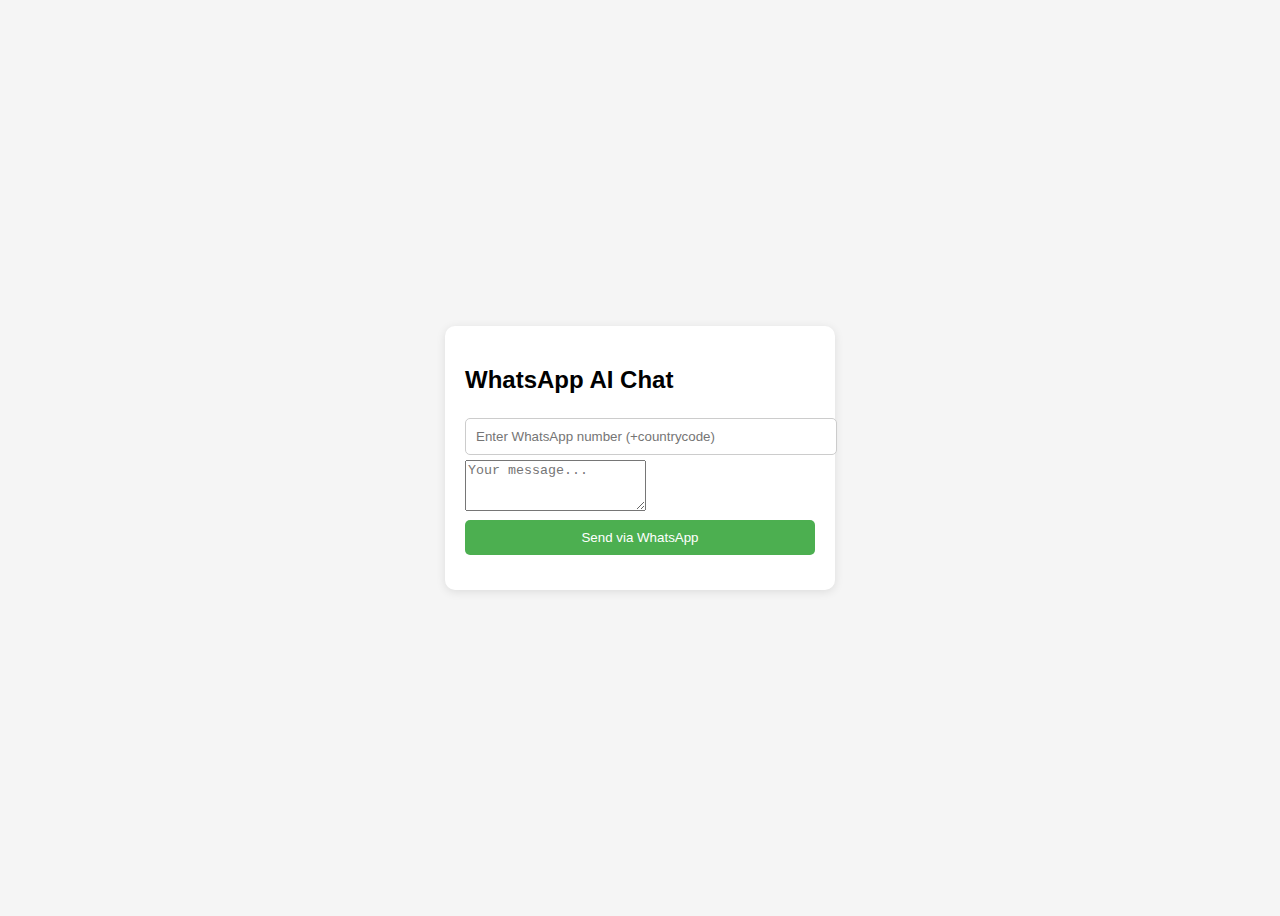
<file: static/index.html>
<!DOCTYPE html>
<html lang="en">
<head>
  <meta charset="UTF-8">
  <title>WhatsApp AI Caller</title>
  <style>
    body { font-family: Arial, sans-serif; background: #f5f5f5; display: flex; justify-content: center; align-items: center; height: 100vh; }
    .container { background: #fff; padding: 20px; border-radius: 10px; box-shadow: 0 2px 10px rgba(0,0,0,0.1); width: 350px; }
    input, button { width: 100%; padding: 10px; margin: 5px 0; border-radius: 5px; border: 1px solid #ccc; }
    button { background: #4CAF50; color: white; border: none; cursor: pointer; }
    button:hover { background: #45a049; }
    #status { margin-top: 10px; color: #333; }
  </style>
</head>
<body>
  <div class="container">
    <h2>WhatsApp AI Chat</h2>
    <input type="text" id="phone" placeholder="Enter WhatsApp number (+countrycode)">
    <textarea id="message" placeholder="Your message..." rows="3"></textarea>
    <button onclick="sendMessage()">Send via WhatsApp</button>
    <div id="status"></div>
  </div>

  <script>
    async function sendMessage() {
      const phone = document.getElementById('phone').value.trim();
      const message = document.getElementById('message').value.trim();
      const statusEl = document.getElementById('status');

      if (!phone || !message) {
        statusEl.textContent = "Please enter both phone number and message.";
        return;
      }

      statusEl.textContent = "Sending...";

      try {
        const res = await fetch('/send_whatsapp', {
          method: 'POST',
          headers: { 'Content-Type': 'application/json' },
          body: JSON.stringify({ to: phone, text: message })
        });
        const data = await res.json();
        if (data.ok) {
          statusEl.textContent = "Message sent successfully!";
        } else {
          statusEl.textContent = "Failed to send message.";
        }
      } catch (err) {
        statusEl.textContent = "Error: " + err.message;
      }
    }
  </script>
</body>
</html>
</file>
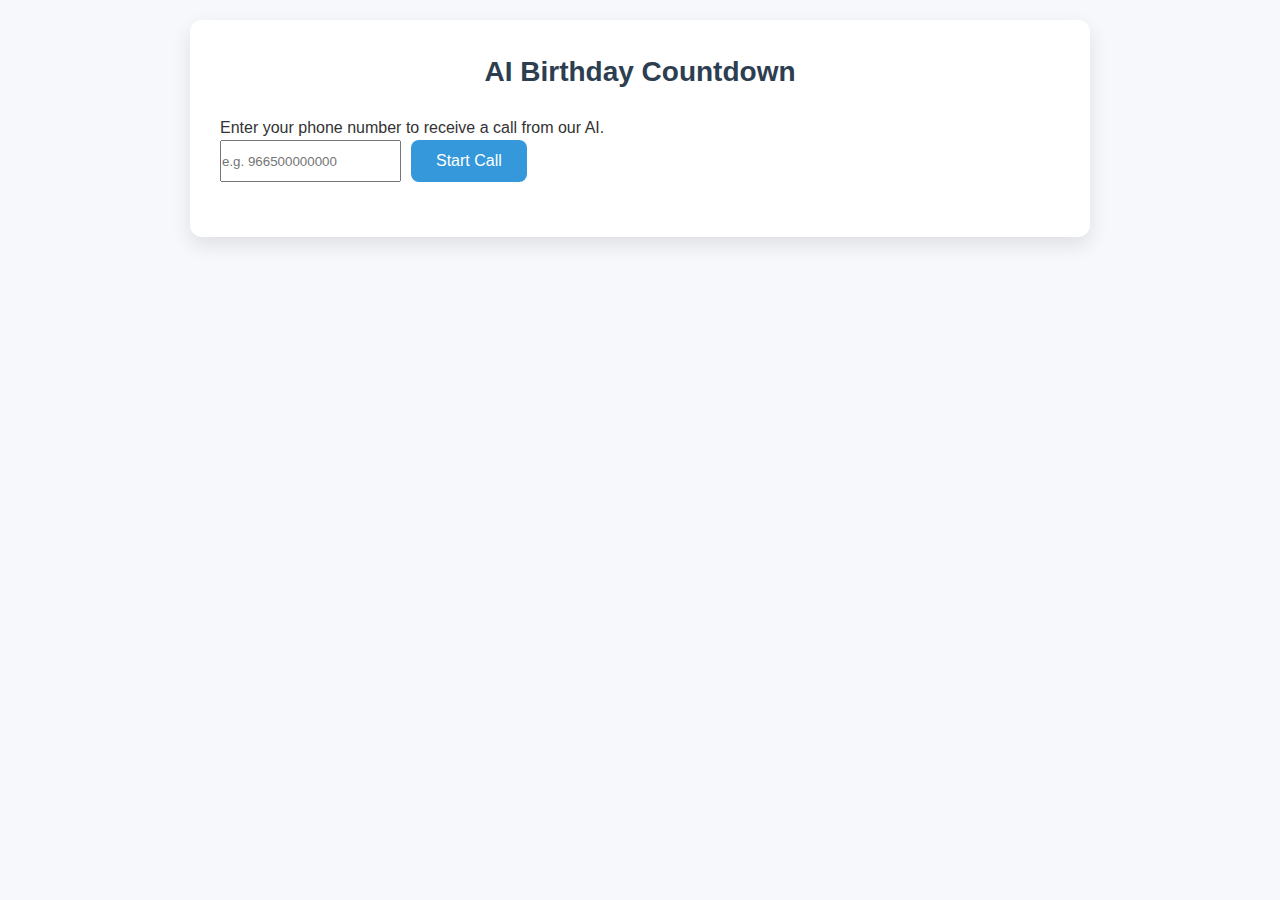
<file: templates/index.html>
<!DOCTYPE html>
<html lang="en">
<head>
    <meta charset="UTF-8">
    <meta name="viewport" content="width=device-width, initial-scale=1.0">
    <title>Vonage Birthday Call</title>
    <link rel="stylesheet" href="/static/style.css">
</head>
<body>
    <div class="container">
        <h1>AI Birthday Countdown</h1>
        <p>Enter your phone number to receive a call from our AI.</p>
        
        <form action="/dial" method="post">
            <input type="tel" name="phone" placeholder="e.g. 966500000000" required>
            <button type="submit">Start Call</button>
        </form>
    </div>
</body>
</html>
</file>
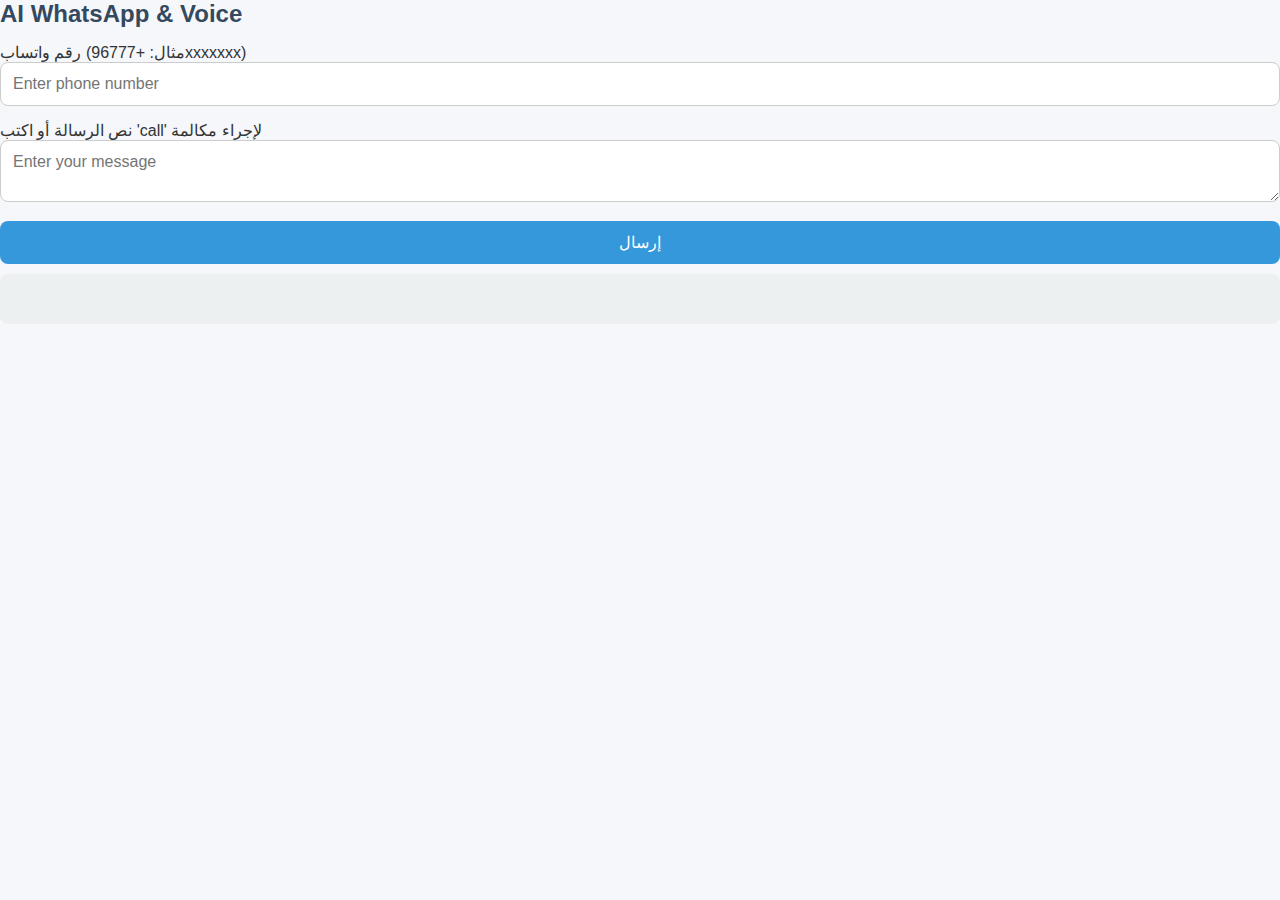
<file: templates/oldindex.html>
<!DOCTYPE html>
<html lang="en">
<head>
  <meta charset="UTF-8">
  <meta name="viewport" content="width=device-width, initial-scale=1.0">
  <title>AI WhatsApp & Voice</title>
  <link rel="stylesheet" href="/static/css/style.css">
</head>
<body>
  <h2>AI WhatsApp & Voice</h2>

  <label>رقم واتساب (مثال: +96777xxxxxxx)</label>
  <input type="text" id="phone" placeholder="Enter phone number">

  <label>نص الرسالة أو اكتب 'call' لإجراء مكالمة</label>
  <textarea id="message" placeholder="Enter your message"></textarea>

  <button id="sendBtn">إرسال</button>

  <div id="response"></div>

  <script src="/static/js/script.js"></script>
</body>
</html>
</file>
<file: static/style.css>
/* ==========================
   Base Reset & Fonts
========================== */
* {
    box-sizing: border-box;
    margin: 0;
    padding: 0;
    font-family: 'Segoe UI', Tahoma, Geneva, Verdana, sans-serif;
}

body {
    background-color: #f7f8fc;
    color: #333;
    line-height: 1.6;
    padding: 20px;
}

/* ==========================
   Container
========================== */
.container {
    max-width: 900px;
    margin: 0 auto;
    background: #fff;
    padding: 30px;
    border-radius: 12px;
    box-shadow: 0 8px 20px rgba(0,0,0,0.1);
}

/* ==========================
   Headings
========================== */
h1 {
    font-size: 28px;
    color: #2c3e50;
    margin-bottom: 20px;
    text-align: center;
}

h2 {
    font-size: 22px;
    color: #34495e;
    margin-bottom: 15px;
}

/* ==========================
   Form
========================== */
form {
    display: flex;
    flex-wrap: wrap;
    gap: 10px;
    margin-bottom: 25px;
}

input[type="text"] {
    flex: 1;
    padding: 12px;
    font-size: 16px;
    border: 1px solid #ccc;
    border-radius: 8px;
    transition: all 0.3s ease;
}

input[type="text"]:focus {
    border-color: #3498db;
    outline: none;
}

button {
    padding: 12px 25px;
    font-size: 16px;
    background-color: #3498db;
    color: white;
    border: none;
    border-radius: 8px;
    cursor: pointer;
    transition: all 0.3s ease;
}

button:hover {
    background-color: #2980b9;
}

/* ==========================
   Call Log Table
========================== */
.call-log table {
    width: 100%;
    border-collapse: collapse;
}

.call-log th, .call-log td {
    border: 1px solid #ddd;
    padding: 12px;
    text-align: left;
}

.call-log th {
    background-color: #3498db;
    color: #fff;
}

.call-log tr:nth-child(even) {
    background-color: #f2f2f2;
}

.call-log tr:hover {
    background-color: #e0f0ff;
}

/* ==========================
   Status Colors
========================== */
.status-initiated {
    color: #3498db;
    font-weight: bold;
}

.status-completed {
    color: #27ae60;
    font-weight: bold;
}

.status-failed {
    color: #e74c3c;
    font-weight: bold;
}

.status-no-answer {
    color: #f39c12;
    font-weight: bold;
}

/* ==========================
   Responsive
========================== */
@media (max-width: 600px) {
    form {
        flex-direction: column;
    }

    input[type="text"], button {
        width: 100%;
    }
}
</file>
<file: static/css/style.css>
/* Reset بسيط */
* {
  margin: 0;
  padding: 0;
  box-sizing: border-box;
  font-family: 'Segoe UI', Tahoma, Geneva, Verdana, sans-serif;
}

body {
  background: #f5f7fa;
  color: #333;
}

.container {
  max-width: 700px;
  margin: 20px auto;
  padding: 20px;
}

h1 {
  text-align: center;
  color: #2c3e50;
  margin-bottom: 30px;
}

.card {
  background: #fff;
  padding: 20px;
  margin-bottom: 25px;
  border-radius: 12px;
  box-shadow: 0 4px 15px rgba(0,0,0,0.1);
}

h2 {
  margin-bottom: 15px;
  color: #34495e;
}

input, textarea {
  width: 100%;
  padding: 12px;
  margin-bottom: 15px;
  border-radius: 8px;
  border: 1px solid #ccc;
  font-size: 1rem;
  transition: 0.3s;
}

input:focus, textarea:focus {
  border-color: #3498db;
  outline: none;
}

button {
  width: 100%;
  padding: 12px;
  border: none;
  border-radius: 8px;
  background: #3498db;
  color: #fff;
  font-size: 1rem;
  cursor: pointer;
  transition: 0.3s;
}

button:hover {
  background: #2980b9;
}

#log {
  list-style: none;
  max-height: 200px;
  overflow-y: auto;
  padding: 0 5px;
}

#log li {
  padding: 8px;
  border-bottom: 1px solid #eee;
}

#response {
  background: #ecf0f1;
  padding: 10px;
  border-radius: 8px;
  margin-top: 10px;
  min-height: 50px;
  white-space: pre-wrap;
}

/* تصميم متجاوب */
@media (max-width: 768px) {
  .container {
    padding: 15px;
  }
  button, input, textarea {
    font-size: 0.95rem;
    padding: 10px;
  }
}
</file>
